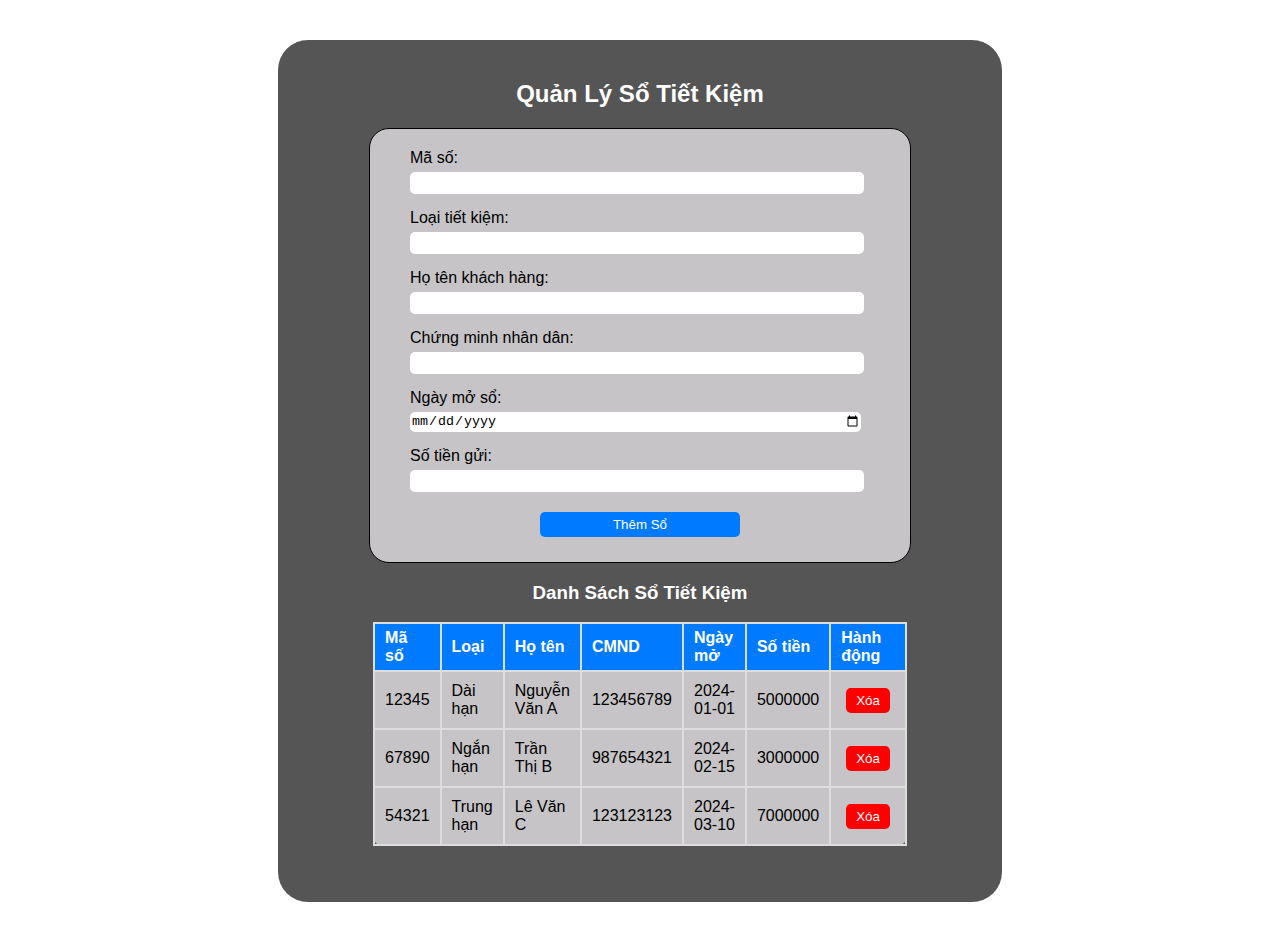
<file: cau_3/index.html>
<!DOCTYPE html>
<html lang="vi">
<head>
  <meta charset="UTF-8">
  <meta name="viewport" content="width=device-width, initial-scale=1.0">
  <title>Quản Lý Sổ Tiết Kiệm</title>
  <link href="style.css" rel="stylesheet" type="text/css">
</head>
<body>
<div class="container">
<h2 style="color: #ffffff">Quản Lý Sổ Tiết Kiệm</h2>
<div class="main-form">
  <div class="form-group">
    <label>Mã số:</label>
    <input type="text" id="maSo">
  </div>
  <div class="form-group">
    <label>Loại tiết kiệm:</label>
    <input type="text" id="loaiTietKiem">
  </div>
  <div class="form-group">
    <label>Họ tên khách hàng:</label>
    <input type="text" id="hoTen">
  </div>
  <div class="form-group">
    <label>Chứng minh nhân dân:</label>
    <input type="number" id="cmnd">
  </div>
  <div class="form-group">
    <label>Ngày mở sổ:</label>
    <input type="date" id="ngayMoSo">
  </div>
  <div class="form-group">
    <label>Số tiền gửi:</label>
    <input type="number" id="soTienGui">
  </div >
  <div class="btn-add">
  <button id="button-add" onclick="themSoTietKiem()">Thêm Sổ</button>
  </div>
</div >
<h3 style="color: #ffffff">Danh Sách Sổ Tiết Kiệm</h3>

<table >
  <thead>
  <tr>
    <th>Mã số</th>
    <th>Loại</th>
    <th>Họ tên</th>
    <th>CMND</th>
    <th>Ngày mở</th>
    <th>Số tiền</th>
    <th>Hành động</th>
<!--    <th>Hành động</th>-->
  </tr>
  </thead>
  <tbody id="danhSachSo"></tbody>
</table>
<br> <br>
<!--<div>-->
<!--<table class="editTable">-->
<!--  <tbody id="updateDS"></tbody>-->
<!--</table>-->
<!--</div>-->
  </div>

<script src="index.js"></script>
</body>
</html>
</file>
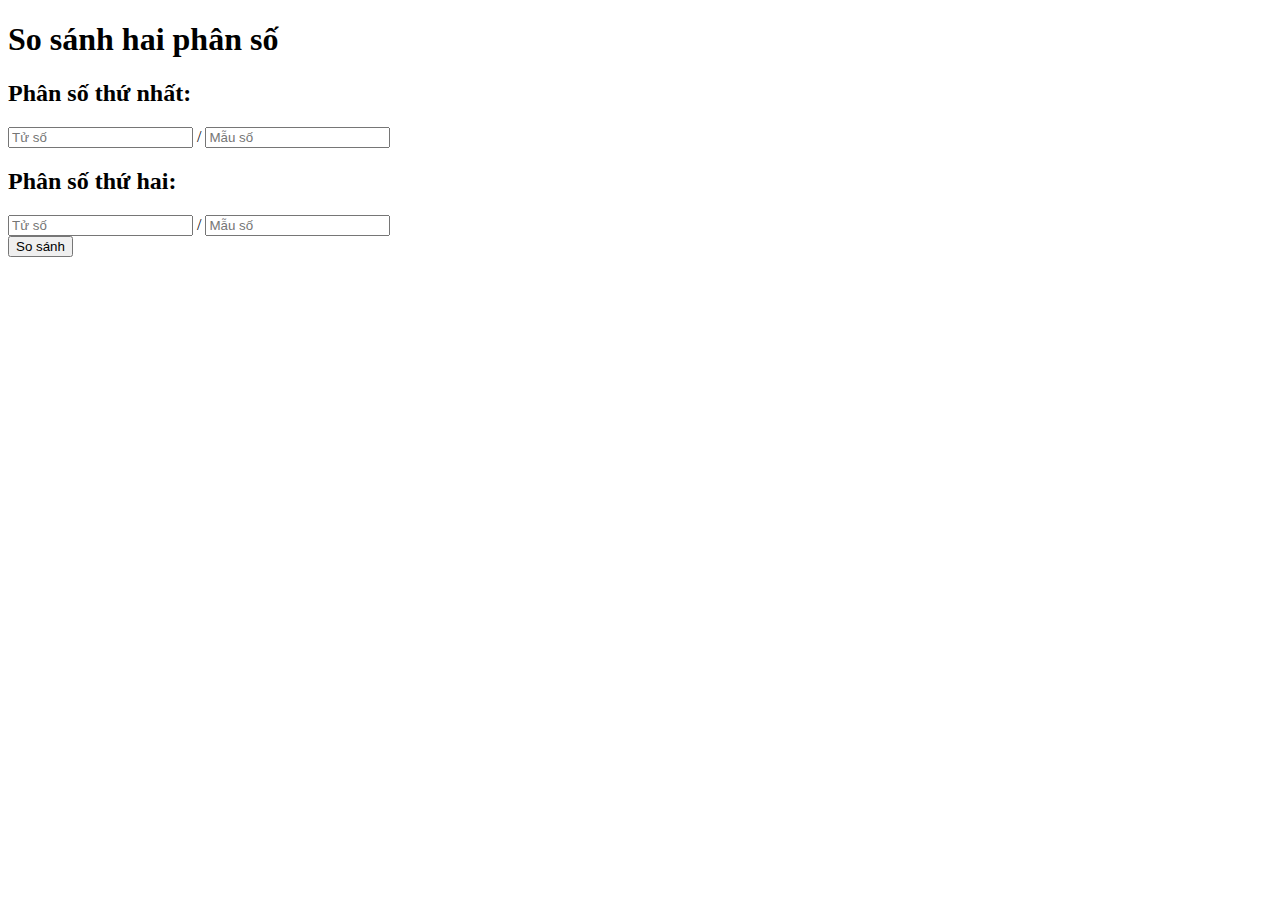
<file: Cau_2.html>
<!DOCTYPE html>
<html lang="en">
<head>
  <meta charset="UTF-8">
  <title>So sánh hai phân số</title>
</head>
<body>
<h1>So sánh hai phân số</h1>

<div>
  <h2>Phân số thứ nhất:</h2>
  <input type="number" id="tu1" placeholder="Tử số">
  / <input type="number" id="mau1" placeholder="Mẫu số">
  <div id="error1" style="color:red"></div>
</div>

<div>
  <h2>Phân số thứ hai:</h2>
  <input type="number" id="tu2" placeholder="Tử số">
  / <input type="number" id="mau2" placeholder="Mẫu số">
  <div id="error2" style="color:red"></div>
</div>

<button onclick="soSanh()">So sánh</button>

<p id="ketQua"></p>
</body>
</html>
<script>
  // tìm ước chung lớn nhất
  function ucln(a, b) {
    a = Math.abs(a);
    b = Math.abs(b);
    while (b !== 0) {
      let temp = b;
      b = a % b;
      a = temp;
    }
    return a;
  }

  // rút gọn phân số
  function rutGonPhanSo(tu, mau) {
    if (mau === 0) return [tu, mau];
    const uoc = ucln(tu, mau);
    return [tu / uoc, mau / uoc];
  }

  // so sánh hai phân số
  function soSanhHaiPhanSo(tu1, mau1, tu2, mau2) {
    if (mau1 === 0 || mau2 === 0) return "vui lòng nhập phân số khác 0 nhé";
    const [rtu1, rmau1] = rutGonPhanSo(tu1, mau1);
    const [rtu2, rmau2] = rutGonPhanSo(tu2, mau2);

    return rtu1 * rmau2 === rtu2 * rmau1;
  }

  // kiểm tra và hiển thị kết quả
  function soSanh() {
    let tu1 = parseInt(document.getElementById('tu1').value);
    let mau1 = parseInt(document.getElementById('mau1').value);
    let tu2 = parseInt(document.getElementById('tu2').value);
    let mau2 = parseInt(document.getElementById('mau2').value);

    document.getElementById('error1').textContent = '';
    document.getElementById('error2').textContent = '';

    let isValid = true;

    if (isNaN(tu1) || isNaN(mau1)) {
      document.getElementById('error1').textContent = 'Vui lòng nhập đủ tử số và mẫu số';
      isValid = false;
    }

    if (isNaN(tu2) || isNaN(mau2)) {
      document.getElementById('error2').textContent = 'Vui lòng nhập đủ tử số và mẫu số';
      isValid = false;
    }

    if (!isValid) return;

    let ketQua = soSanhHaiPhanSo(tu1, mau1, tu2, mau2);

    document.getElementById("ketQua").innerHTML = `
                <p>Kết quả: ${tu1}/${mau1} ${ketQua ? '=' : '≠'} ${tu2}/${mau2}</p>
                <p>Hai phân số ${ketQua ? 'BẰNG' : 'KHÔNG BẰNG'} nhau</p>
            `;
  }
</script>
</file>
<file: cau_3/style.css>
body {
    font-family: Arial, sans-serif;
    margin: 20px;
    padding: 20px;
    flex-direction: column;
    justify-content: center;
    align-items: center;
    display: flex;

}
.container {
    background-color: rgba(44, 42, 42, 0.8);
    padding: 20px;
    border-radius: 30px;
    display: flex;
    flex-direction: column;
    justify-content: center;
    align-items: center;
}
table {
    width: 48%;
    border-collapse: collapse;
    border-radius: 10px ;
    background-color: #c6c4c6;
}
/*table, th, td {*/
/*    border: 1px solid black;*/
/*}*/
th, td {
    padding: 10px;
    text-align: left;
    border-collapse: collapse;
    border: 2px solid #ddd;
}
th{
    margin: 5px;
    padding: 5px 10px;
    cursor: pointer;

    background-color: #007bff;
    color: white;

}
.form-group {
    margin-bottom: 10px;
}
button {
    padding: 5px 10px;
}
.editTable {
    width: 350px;
    border: none;

}
.main-form{
    width: 500px;
    border: 1px solid black;
    padding: 20px;
    background: #c6c4c6;
    border-radius: 20px;
}

#button-add {
    margin: 5px;
    padding: 5px 10px;
    cursor: pointer;
    border: none;
    background-color: #007bff;
    color: white;
    border-radius: 5px;
    width: 200px;
}
.btn-add{
    display: flex;
    flex-direction: column;
    justify-content: center;
    align-items: center;

}
.button-delete {
    margin: 5px;
    padding: 5px 10px;
    cursor: pointer;
    border: none;
    background-color: red;
    color: white;
    border-radius: 5px;
}
input{
    width: 90%;
    margin: 5px 0 5px 20px ;
    border-radius: 5px;
    border: none;
    height: 20px;
}
label{
    margin: 10px 0 5px 20px ;
}
</file>
